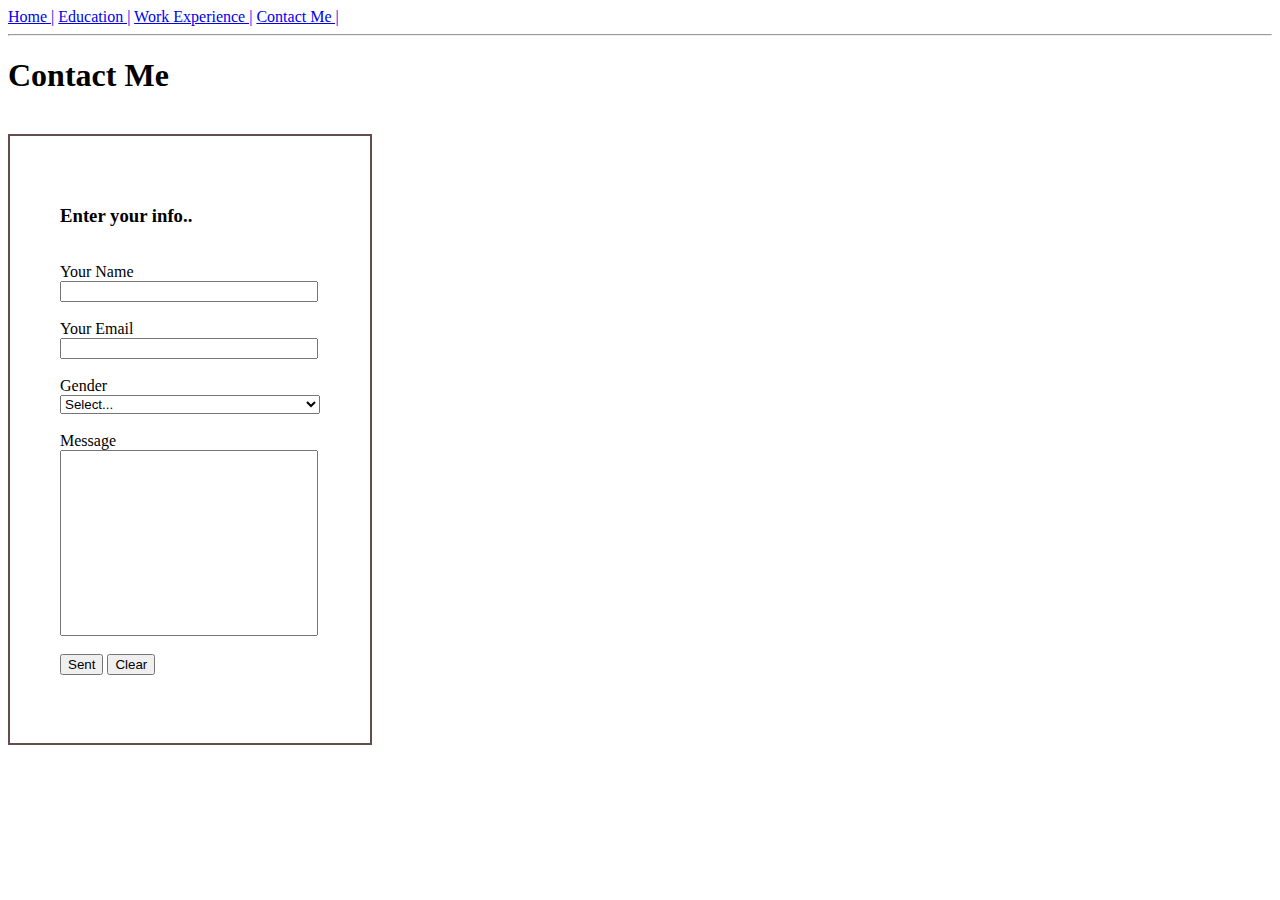
<file: Contact Me.html>
<!DOCTYPE html>
<html lang="en">
<head>
    <meta charset="UTF-8">
    <meta http-equiv="X-UA-Compatible" content="IE=edge">
    <meta name="viewport" content="width=device-width, initial-scale=1.0">
    <title>Contact</title>
    <style>
        .box {
            border: 2px solid #664d4d;
            padding: 50px;
            display: inline-block;
            margin: auto;
            
        }                
    </style>
</head>
<body>
    
    <nav>
        <a href="./index.html">Home |</a>
        <a href="./Education.html"> Education |</a>  
        <a href="./Work Experience.html"> Work Experience |</a>
        <a href="#"> Contact Me |</a>
    </nav><hr>

    
    <h1>Contact Me</h1> <br>
    <div class="box">
    <h3>Enter your info..</h3><br>
    <form action="">
        <label for="uname">Your Name </label><br>
        <input style="width: 250px;"type="text" id="uname" name="uname"> <br><br>
        <label for="email">Your Email</label><br>
        <input style="width: 250px;"type="email" id="email" name="email"><br><br>
        <label for="gender">Gender</label><br>
        <select style="width: 260px;" id="gender" name="gender">
            <option value="#">Select...</option>
            <option value="male">Male</option>
            <option value="female">Female</option>
            <option value="other">Other</option>
        </select><br><br>
            <label for="message">Message</label> <br>
            <input style="width: 250px; height: 180px;" type="message" id="message" name="message"><br><br>
            <input type="submit" value="Sent">
            <input type="reset" value="Clear"><br><br>
    </div>
      </form> 
    </div>
    </div>  

 
</body>
</html>
</file>
